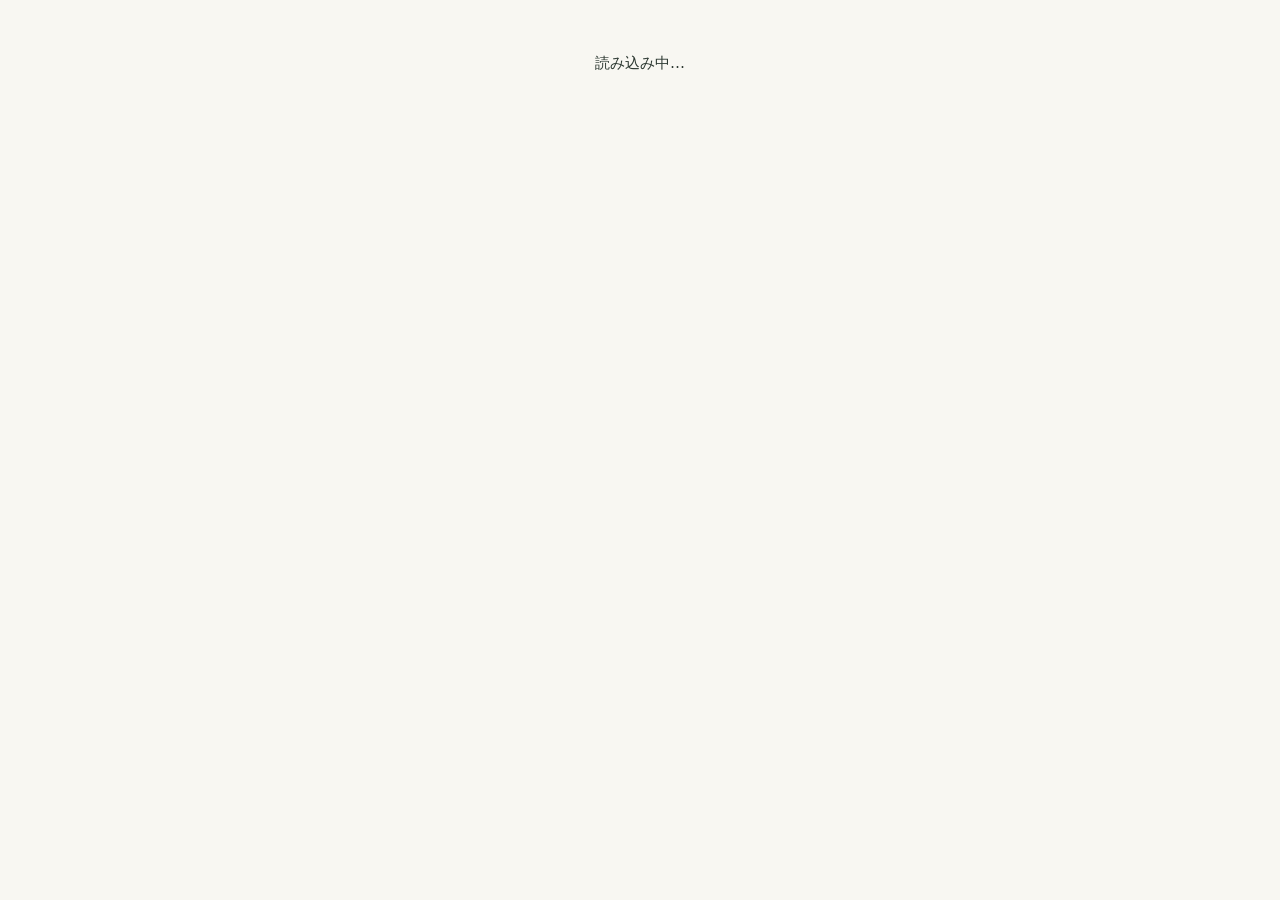
<file: docs/en/index.html>
<!doctype html><html lang="en"><head><meta charset="utf-8"><meta name="viewport" content="width=device-width,initial-scale=1"><meta name="description" content="A food guide to Nagai, the town of the Kurojishi lion dance and irises, with every eatery pinned on a map."><meta http-equiv="refresh" content="0; url=../#/en/"><title>Nagai Food Map</title></head><body><p><a href="../#/en/">Nagai Food Map &mdash; English</a></p></body></html>
</file>
